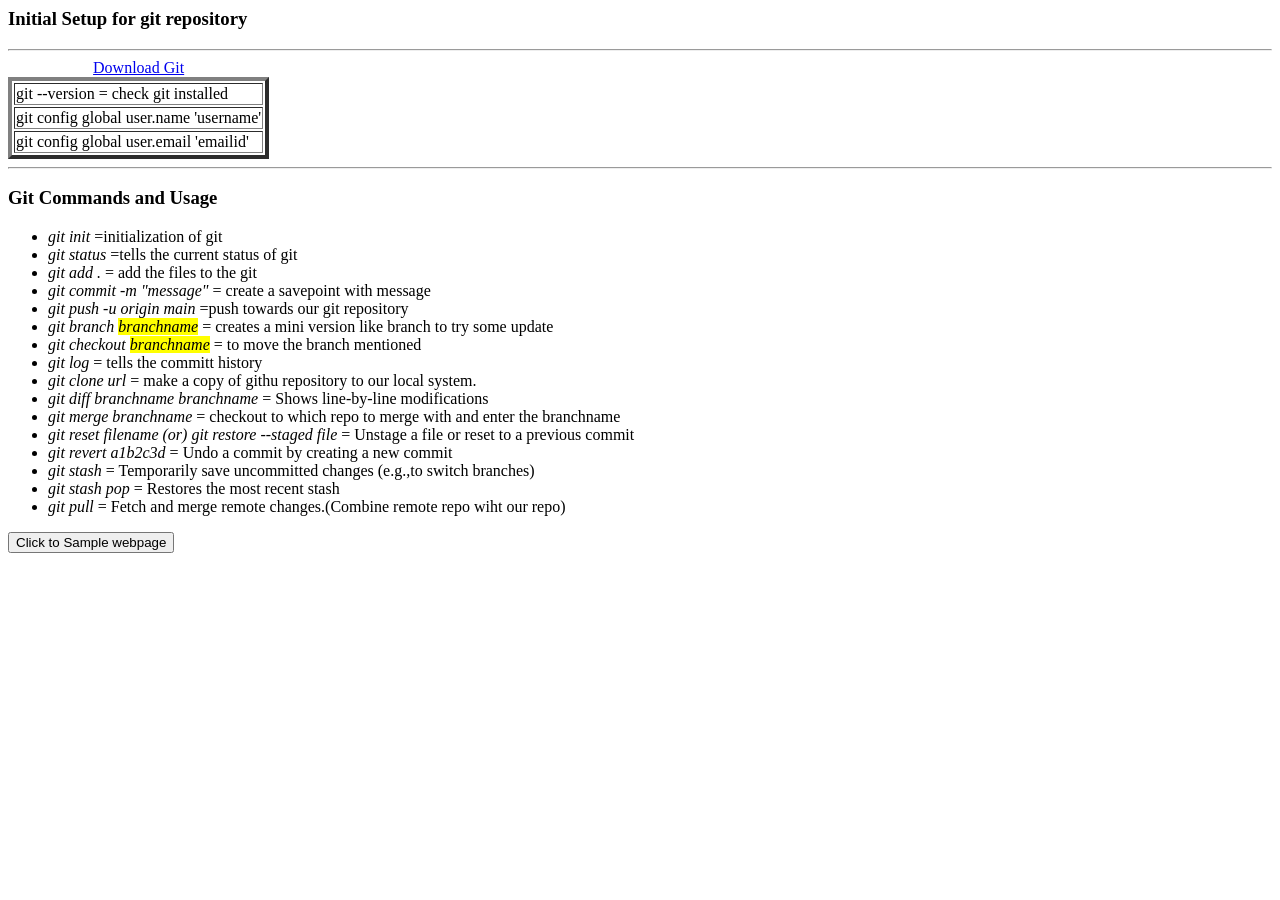
<file: index.html>
<html>
	<head>
	<title> Github basics</title>
	<link rel="icon" href="emoji.ico">
	</head>
	<body>
	<h3> Initial Setup for git repository</h3>
	<hr>
	<table border="4" color="blue">
	<caption><a href="https://github.com/git-for-windows/git/releases/download/v2.56.0.windows.1/Git-2.56.0-64-bit.exe">Download Git</a> </caption>
	<tr><td> git --version = check git installed </td></tr>
	<tr> <td> git config global user.name 'username'</td></tr>
	<tr><td> git config global user.email 'emailid'</td></tr>
	</table><hr>
	<h3> Git Commands and Usage </h3>
	<ul type="$">
		<li><i>git init</i> =initialization of git</li>
		<li><i>git status</i> =tells the current status of git</li>
		<li><i>git add .</i> = add the files to the git</li>
		<li><i>git commit -m "message" </i> = create a savepoint with message </li>
		<li><i>git push -u origin main</i> =push towards our git repository</li>
		<li><i>git branch <mark>branchname</mark></i> = creates a mini version like branch to try some update </li>
		<li><i>git checkout <mark>branchname</mark></i> = to move the branch mentioned </li>
		<li><i>git log</i> = tells the committ history </li>
		<li><i>git clone url</i> = make a copy of githu repository to our local system.</li>
		<li><i>git diff branchname branchname</i> = Shows line-by-line modifications</li>
		<li><i>git merge branchname</i> = checkout to which repo to merge with and enter the branchname</li>
		<li><i>git reset filename (or) git restore --staged file </i> = Unstage a file or reset to a previous commit </li>
		<li><i>git revert a1b2c3d </i> = Undo a commit by creating a new commit</li>
		<li><i>git stash</i> = Temporarily save uncommitted changes (e.g.,to switch branches)</li>
		<li><i>git stash pop</i> = Restores the most recent stash</li>
		<li><i>git pull</i> = Fetch and merge remote changes.(Combine remote repo wiht our repo)</li>



	</ul>
	<a href = "projectsetupgit.html"><button>Click to Sample webpage</button></a>
	</body>
	</html>
</file>
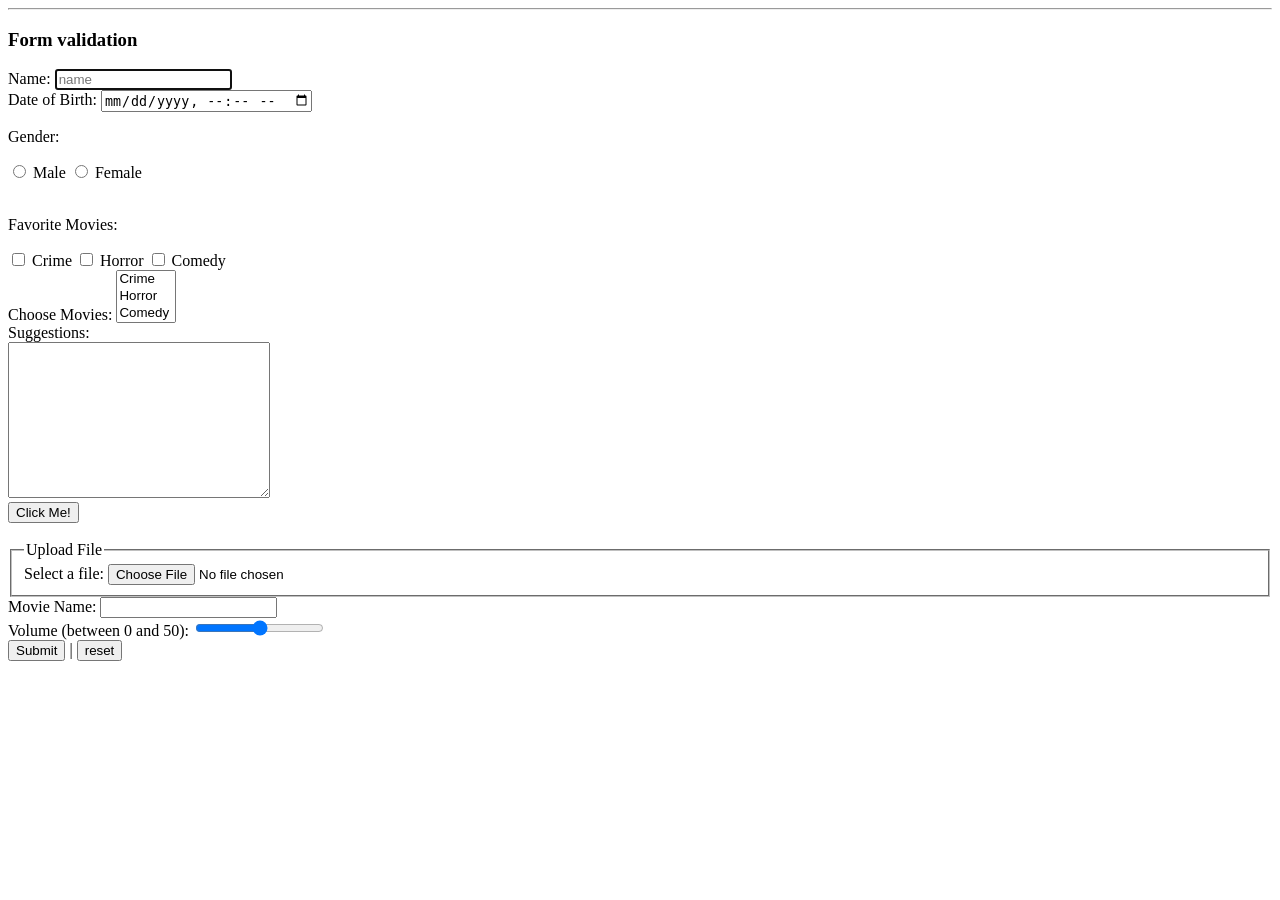
<file: form.html>
<!DOCTYPE html>
<html>

<head>
    <title> form validation </title>
</head>

<body>
    <hr>
    <h3> Form validation</h3>
    <form action="" method="get" target="_parent">
        <label for="name">Name:</label>
        <input type="text" id="name" name="name" placeholder="name" autofocus>
        <br>
        <label for="dob">Date of Birth:</label>
        <input type="datetime-local" id="dob" name="dob">
        <br>
        <p>Gender:</p>
        <input type="radio" id="male" name="gender" value="male">
        <label for="male">Male</label>
        <input type="radio" id="female" name="gender" value="female">
        <label for="female">Female</label>
        <br><br>
        <p>Favorite Movies:</p>
        <input type="checkbox" id="crime" name="movie" value="Crime">
        <label for="crime">Crime</label>
        <input type="checkbox" id="horror" name="movie" value="Horror">
        <label for="horror">Horror</label>
        <input type="checkbox" id="comedy" name="movie" value="Comedy">
        <label for="comedy">Comedy</label>
        <br>
        <label for="movies">Choose Movies:</label>
        <select id="movies" name="movies" size="3" multiple>
            <option value="Crime">Crime</option>
            <option value="Horror">Horror</option>
            <option value="Comedy">Comedy</option>
            <option value="Scientific">Scientific</option>
        </select>
        <br>
        <label for="suggestion">Suggestions:</label><br>
        <textarea id="suggestion" name="suggestion" rows="10" cols="30"></textarea>
        <br>
        <input type="button" onclick="alert('Hello World!')" value="Click Me!">
        <br><br>
        <fieldset>
            <legend>Upload File</legend>
            <label for="myfile">Select a file:</label>
            <input type="file" id="myfile" name="myfile" accept=".jpg" required>
        </fieldset>
        <label for="movieName">Movie Name:</label>
        <input list="moviesname" id="movieName" name="movieName">
        <datalist id="moviesname">
            <option value="COLD CASE">
            <option value="HIT">
            <option value="SARDAR">
            <option value="KGF">
        </datalist>
        <br>
        <label for="vol">Volume (between 0 and 50):</label>
        <input type="range" id="vol" name="vol" min="0" max="50">
        <br>
        <input type="submit" value="Submit"> | <input type="reset" value="reset">
    </form>
</body>

</html>
</file>
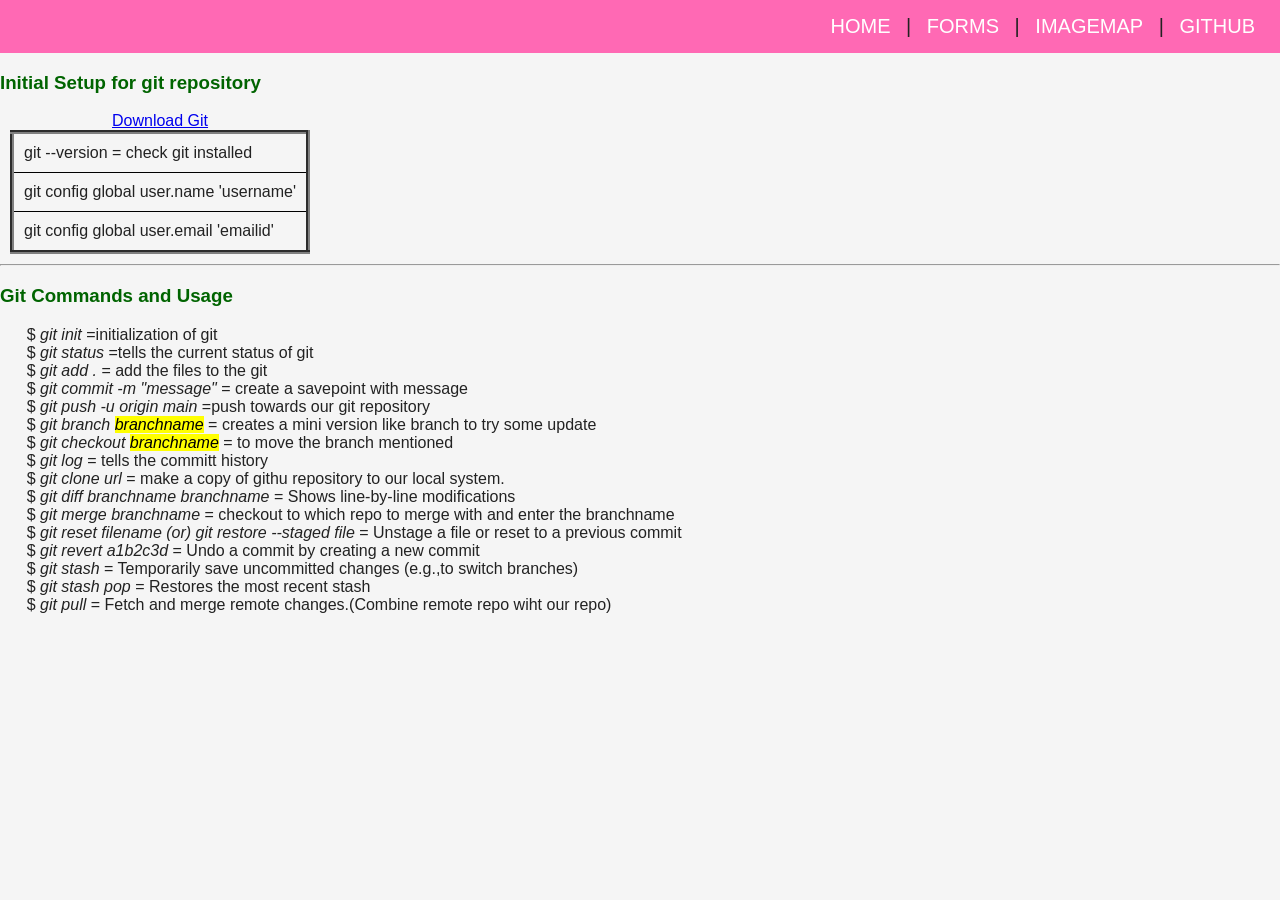
<file: github.html>
<html>

<head>
	<title> Github basics</title>
	<link rel="icon" href="emoji.ico">
	<link rel="stylesheet" href="css.css">
</head>

<body>
	<header id="generalheader">
		<nav dir="rtl" style="font-size: 20px;">
			<a class=ho href="projectsetupgit.html">home</a> |
			<a class=ho href="#f">Forms </a> |
			<a class=ho href="imagemap.html">Imagemap</a> |
			<a class=ho href="github.html">Github</a>
		</nav>
	</header>
	<main>
		<section class="git-setup">
			<h3> Initial Setup for git repository</h3>
			<table border="4" color="blue">
				<caption>
					<a
						href="https://github.com/git-for-windows/git/releases/download/v2.56.0.windows.1/Git-2.56.0-64-bit.exe">Download
						Git
					</a>
				</caption>
				<tr>
					<td> git --version = check git installed </td>
				</tr>
				<tr>
					<td> git config global user.name 'username'</td>
				</tr>
				<tr>
					<td> git config global user.email 'emailid'</td>
				</tr>
			</table>
		</section>
		<hr>
		<section class="basic commands">
			<h3> Git Commands and Usage </h3>
			<ul style="list-style-type:'$ ';">
				<li><i>git init</i> =initialization of git</li>
				<li><i>git status</i> =tells the current status of git</li>
				<li><i>git add .</i> = add the files to the git</li>
				<li><i>git commit -m "message" </i> = create a savepoint with message </li>
				<li><i>git push -u origin main</i> =push towards our git repository</li>
				<li><i>git branch <mark>branchname</mark></i> = creates a mini version like branch to try some update
				</li>
				<li><i>git checkout <mark>branchname</mark></i> = to move the branch mentioned </li>
				<li><i>git log</i> = tells the committ history </li>
				<li><i>git clone url</i> = make a copy of githu repository to our local system.</li>
				<li><i>git diff branchname branchname</i> = Shows line-by-line modifications</li>
				<li><i>git merge branchname</i> = checkout to which repo to merge with and enter the branchname</li>
				<li><i>git reset filename (or) git restore --staged file </i> = Unstage a file or reset to a previous
					commit
				</li>
				<li><i>git revert a1b2c3d </i> = Undo a commit by creating a new commit</li>
				<li><i>git stash</i> = Temporarily save uncommitted changes (e.g.,to switch branches)</li>
				<li><i>git stash pop</i> = Restores the most recent stash</li>
				<li><i>git pull</i> = Fetch and merge remote changes.(Combine remote repo wiht our repo)</li>
			</ul>
		</section>
	</main>
</body>

</html>
</file>
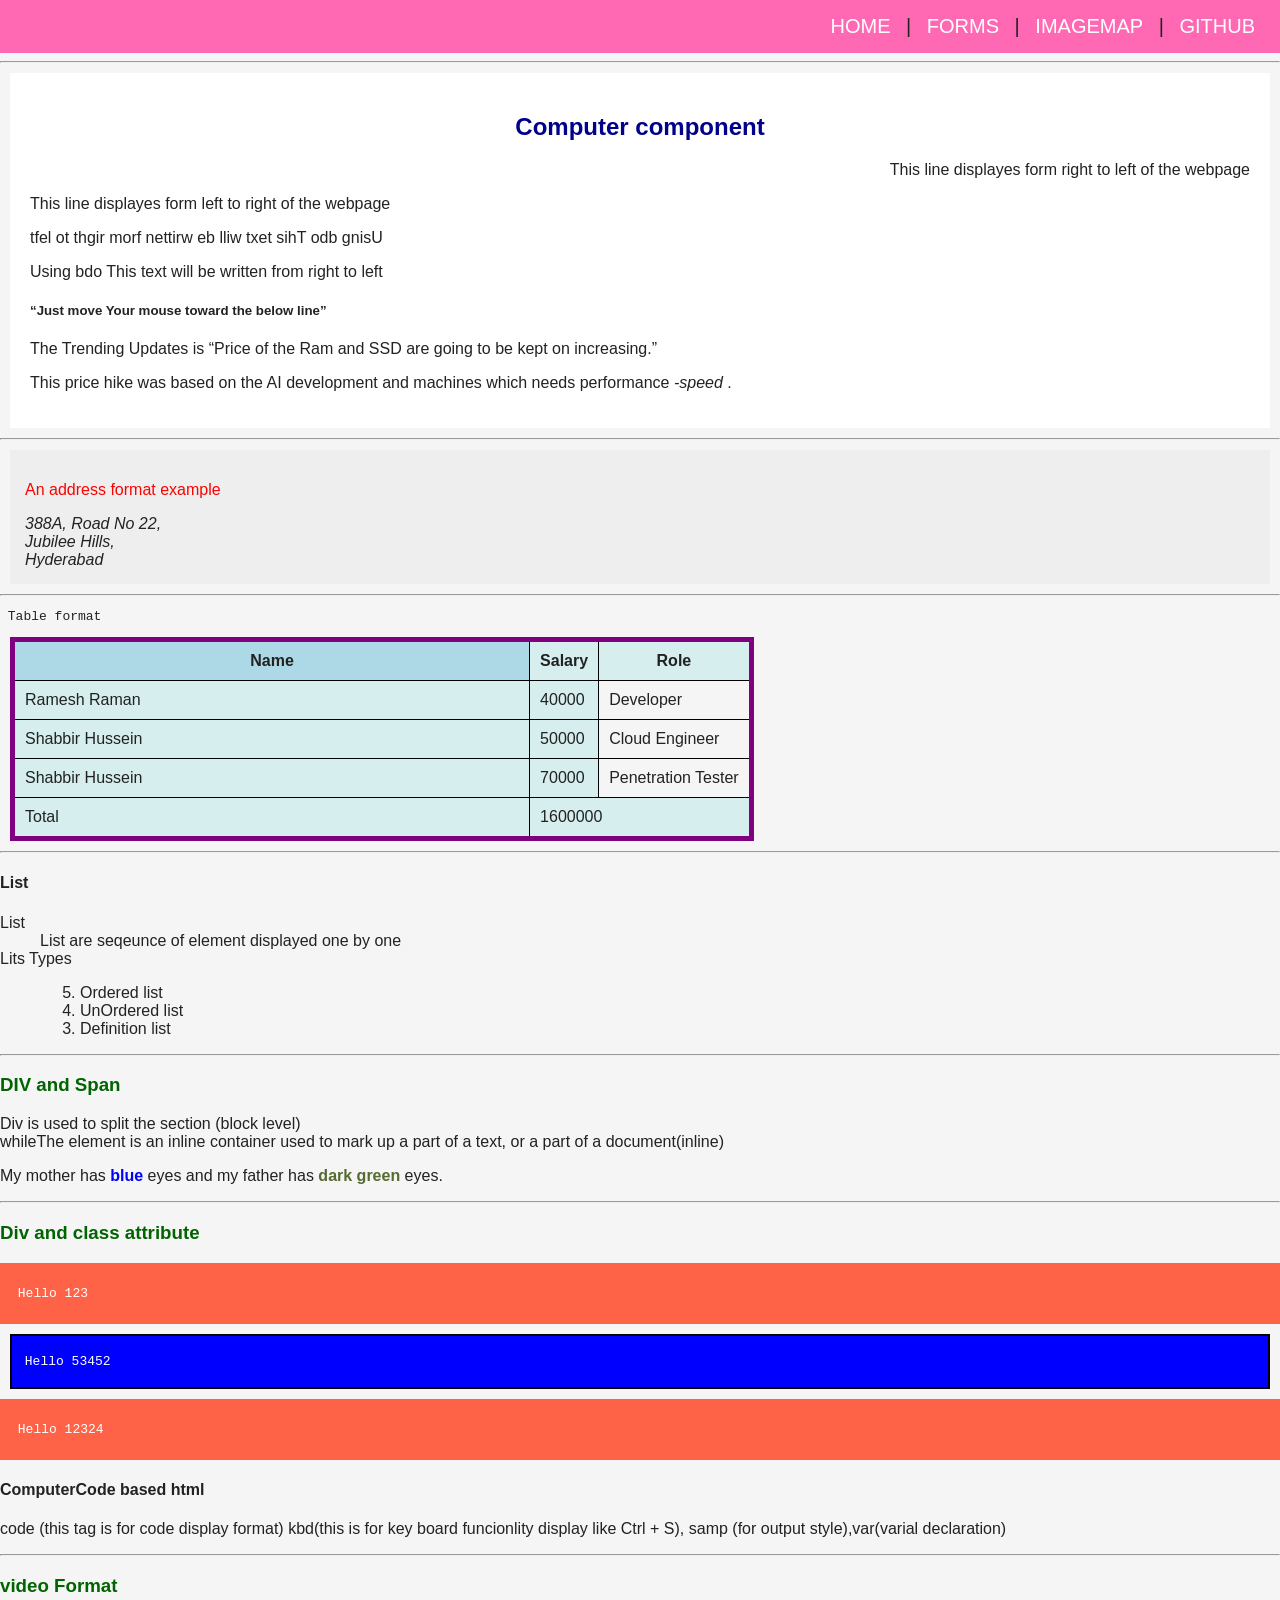
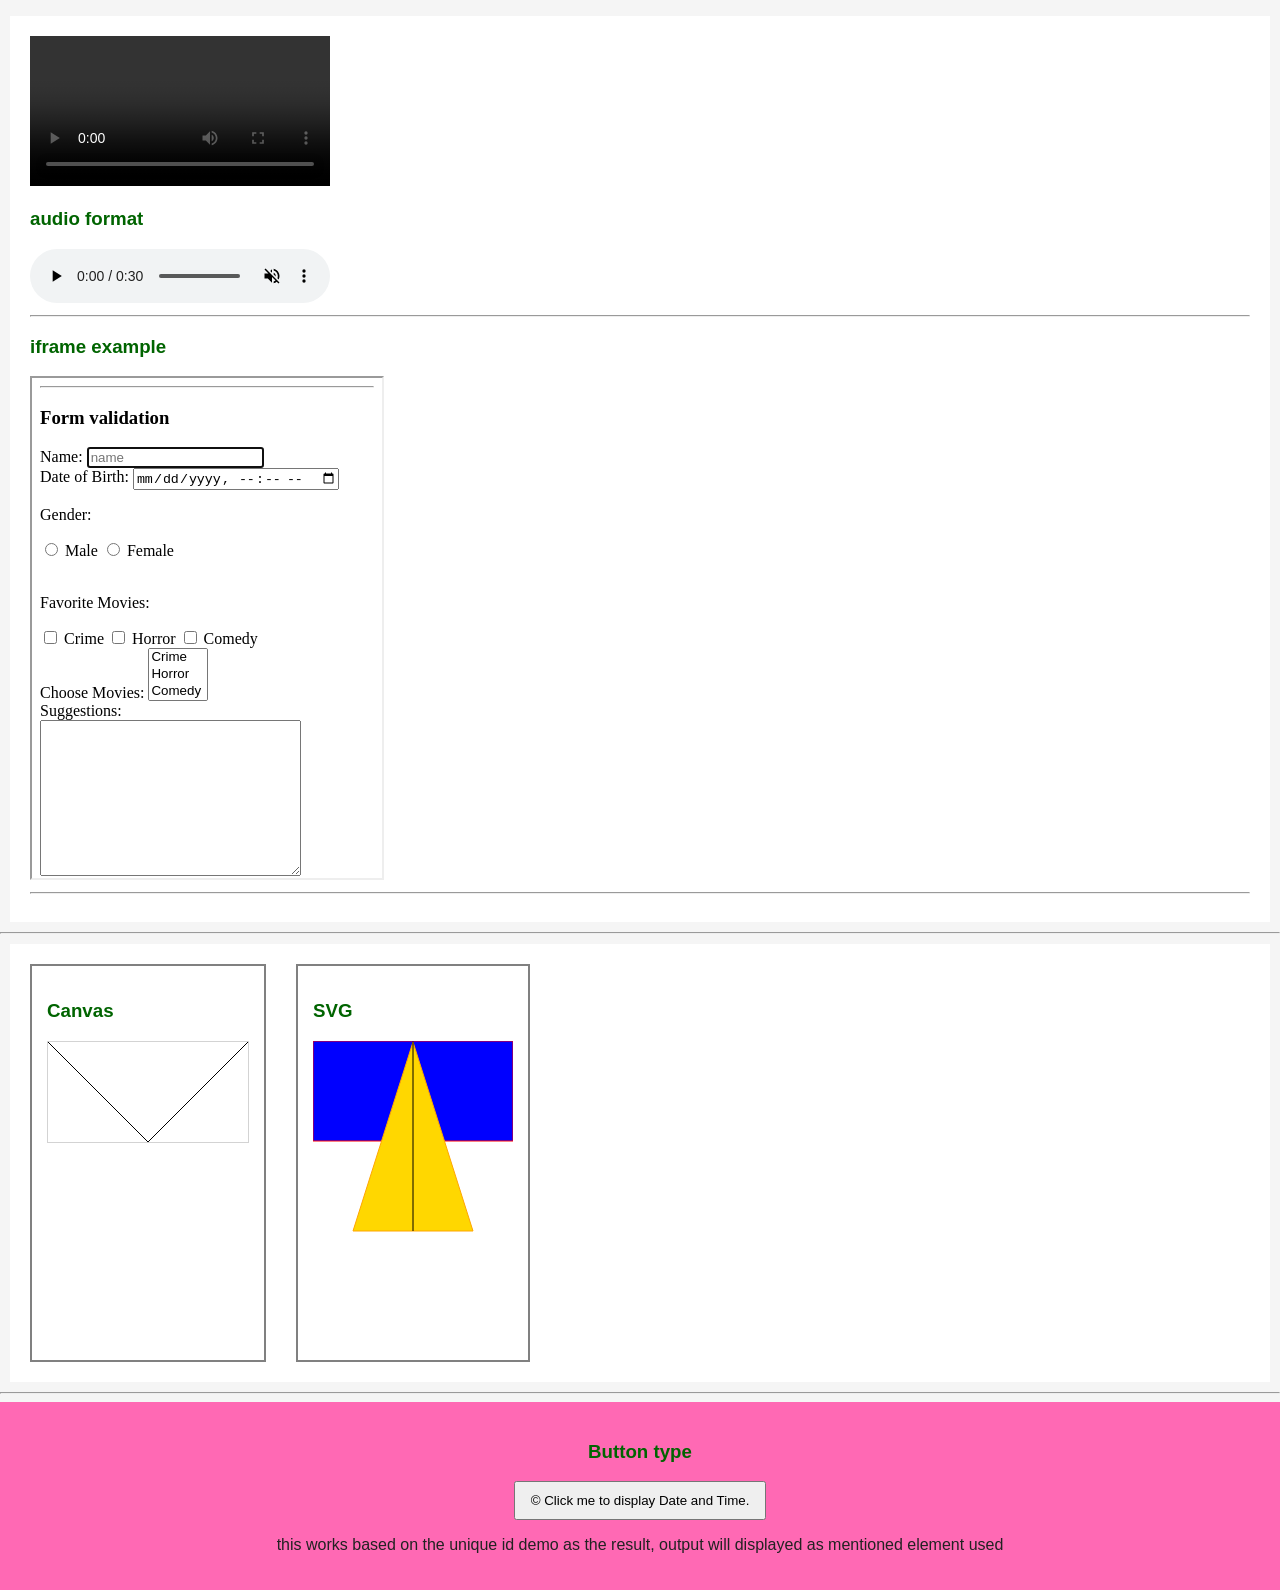
<file: projectsetupgit.html>
<!DOCTYPE html>
<html>

<head>
	<title>Sample Webpage</title>
	<link rel="stylesheet" href="css.css">
	<link rel="icon" href="emoji.ico">
</head>

<body>
	<header id="generalheader">
		<nav dir="rtl" style="font-size: 20px;">
			<a class=ho href="projectsetupgit.html">home</a> |
			<a class=ho href="#f">Forms </a> |
			<a class=ho href="imagemap.html">Imagemap</a> |
			<a class=ho href="github.html">Github</a>
		</nav>
	</header>
	<hr>
	<div class="Begining">
		<Center>
			<h2> Computer component</h2>
		</Center>
		<section id="text_format_tag">
			<p dir="rtl">This line displayes form right to left of the webpage </p>
			<p dir="ltr">This line displayes form left to right of the webpage </p>
			<article>
				<p> <bdo dir="rtl">Using bdo This text will be written from right to left</bdo></p>
				<p> <bdo dir="ltr">Using bdo This text will be written from right to left</bdo></p>
			</article>
			<h5> <q>Just move Your mouse toward the below line</q> </h5>
			<p title="WORLD NEWS as Advancement in Technology">The Trending Updates is <q>Price of the Ram and SSD are
					going to be kept on increasing.</q></p>
			<p>This price hike was based on the AI development and machines which needs performance<cite> -speed
				</cite>.</p>
		</section>
	</div>
	<hr>
	<div class="address">
		<p style="color:red"> An address format example</p>
		<address>
			388A, Road No 22, <br>
			Jubilee Hills,<br>
			Hyderabad
		</address>
	</div>
	<section class=tableListeg>
		<hr>
		<div id="table1">
			<pre> Table format </pre>
			<table border="5" bordercolor="purple" cellpadding="2" cellspacing="5">
				<colgroup>
					<col span="2" style="background-color: #D6EEEE">
				</colgroup>
				<tr style="background-color: #D6EEEE;">
					<th style="width:50%; background-color: lightblue;">Name</th>
					<!-- It will calculate the highest wdht based on the column-->
					<th>Salary</th>
					<th>Role</th>
				</tr>
				<tr>
					<td style="width:70%">Ramesh Raman</td>
					<td>40000</td>
					<td>Developer</td>
				</tr>
				<tr>
					<td>Shabbir Hussein</td>
					<td>50000</td>
					<td>Cloud Engineer</td>
				</tr>
				<tr>
					<td>Shabbir Hussein</td>
					<td>70000</td>
					<td>Penetration Tester</td>
				</tr>
				<tr>
					<td>Total</td>
					<td colspan="2">1600000</td>
				</tr>
			</table>
		</div>
		<div id=list1>
			<hr>
			<h4> List </h4>
			<dt>List</dt>
			<dd>List are seqeunce of element displayed one by one </dd>
			<dt>Lits Types </dt>
			<dd>
				<ol type="1" reversed start="5">
					<li>Ordered list</li>
					<li>UnOrdered list</li>
					<li>Definition list</li>
				</ol>
			</dd>
			<hr>
		</div>
	</section>
	<h3> DIV and Span </h3>
	<div>
		<p>Div is used to split the section (block level) <br> whileThe <span> element is an inline container used to
				mark up a part of a text, or a part of a document(inline)</p>
	</div>
	<p>My mother has <span style="color:blue;font-weight:bold;">blue</span> eyes and my father has <span
			style="color:darkolivegreen;font-weight:bold;">dark green</span> eyes.</p>
	<hr>
	<h3>Div and class attribute </h3>
	<div class="her">
		<pre> Hello 123</pre>
	</div>
	<div class="redd">
		<pre> Hello 53452</pre>
	</div>
	<div class="her">
		<pre> Hello 12324</pre>
	</div>
	<h4> ComputerCode based html </h4>
	<p> code (this tag is for code display format)
		kbd(this is for key board funcionlity display like Ctrl + S),
		samp (for output style),var(varial declaration)
	</p>
	<hr>
	<h3>video Format </h3>
	<div class="media">
		<video height="150" width="300" controls preload>
			<source src="y.mp4" type="video/mp4">
		</video>
		<h3> audio format </h3>
		<audio height="150" width="300" controls autoplay muted loop>
			<source src="music.mp3" type="audio/mp3">
		</audio>
		<hr>
		<h3 id="f"> iframe example </h3>
		<iframe src="form.html" title="form" height="500" width="350">
		</iframe>
		<hr>
	</div>
	<!--				<iframe  src= "https://www.youtube.com/embbed/emFMHH2Bfvo" width="450" height="300"  >
				</iframe>-->
	<hr>
	<div class="graphics">
		<div class="graphics1">
			<h3> Canvas </h3>
			<canvas id="myCanvas" width="200" height="100" style="border:1px solid #d3d3d3;">
				Your browser does not support the HTML canvas tag.</canvas>
			<script>
				var c = document.getElementById("myCanvas");
				var ctx = c.getContext("2d");
				ctx.moveTo(0, 0);
				ctx.lineTo(100, 100);
				ctx.moveTo(200, 0);
				ctx.lineTo(0, 200);
				ctx.stroke();
			</script>
		</div>
		<!-- wanted to add flexbox -->
		<div class="graphics2">
			<h3> SVG </h3>
			<svg width="200" height="300">
				<rect width="200" height="100" stroke="red" fill="blue" />
				<polygon points="100,1,40,190,160,190" fill="gold" stroke="orange" />
				<line x1="100" y1="0.5" x2="100" y2="190" stroke="black" />
			</svg>
		</div>

	</div>
	<hr>
	<footer id="generalfooter">
		<h3> Button type</h3>
		<button type="button" onclick="document.getElementById('demo').innerHTML = Date()">
			&copy Click me to display Date and Time.</button>
		<p id="demo"></p>
		<p> this works based on the unique id demo as the result, output will displayed as mentioned element used </p>
	</footer>
</body>

</html>
</file>
<file: css.css>
body {
    font-family: Arial, sans-serif;
    margin: 0;
    background-color: #f5f5f5;
    color: #222;
}

#generalheader {
    background-color: hotpink;
    padding: 15px;
    text-align: right;
    text-transform: uppercase;
}

#generalheader nav {
    font-size: 20px;
}

.ho {
    color: white;
    text-decoration: none;
    margin: 5px;
    padding: 5px;
}

.ho:hover {
    background-color: gold;
    color: black;
}

.Begining {
    background-color: white;
    padding: 20px;
    margin: 10px;
}

.address {
    background-color: #eeeeee;
    padding: 15px;
    margin: 10px;
}

h2 {
    color: darkblue;
}

h3 {
    color: darkgreen;
}

table {
    border-collapse: collapse;
    margin: 10px;
}

th,
td {
    padding: 10px;
    border: 1px solid black;
}

tr:hover {
    background-color: #eeeeee;
}

.her {
    background-color: tomato;
    color: white;
    padding: 10px;
}

.redd {
    background-color: blue;
    color: white;
    border: 2px solid black;
    margin: 10px;
    padding: 5px;
}

.media {
    background-color: white;
    padding: 20px;
    margin: 10px;
}

.graphics {
    display: flex;
    gap: 30px;
    background-color: white;
    padding: 20px;
    margin: 10px;
}

.graphics1,
.graphics2 {
    border: 2px solid gray;
    padding: 15px;
}

#generalfooter {
    background-color: hotpink;
    padding: 20px;
    text-align: center;
}

#generalfooter button {
    padding: 10px 15px;
    cursor: pointer;
}

#generalfooter button:hover {
    background-color: gold;
}
</file>
